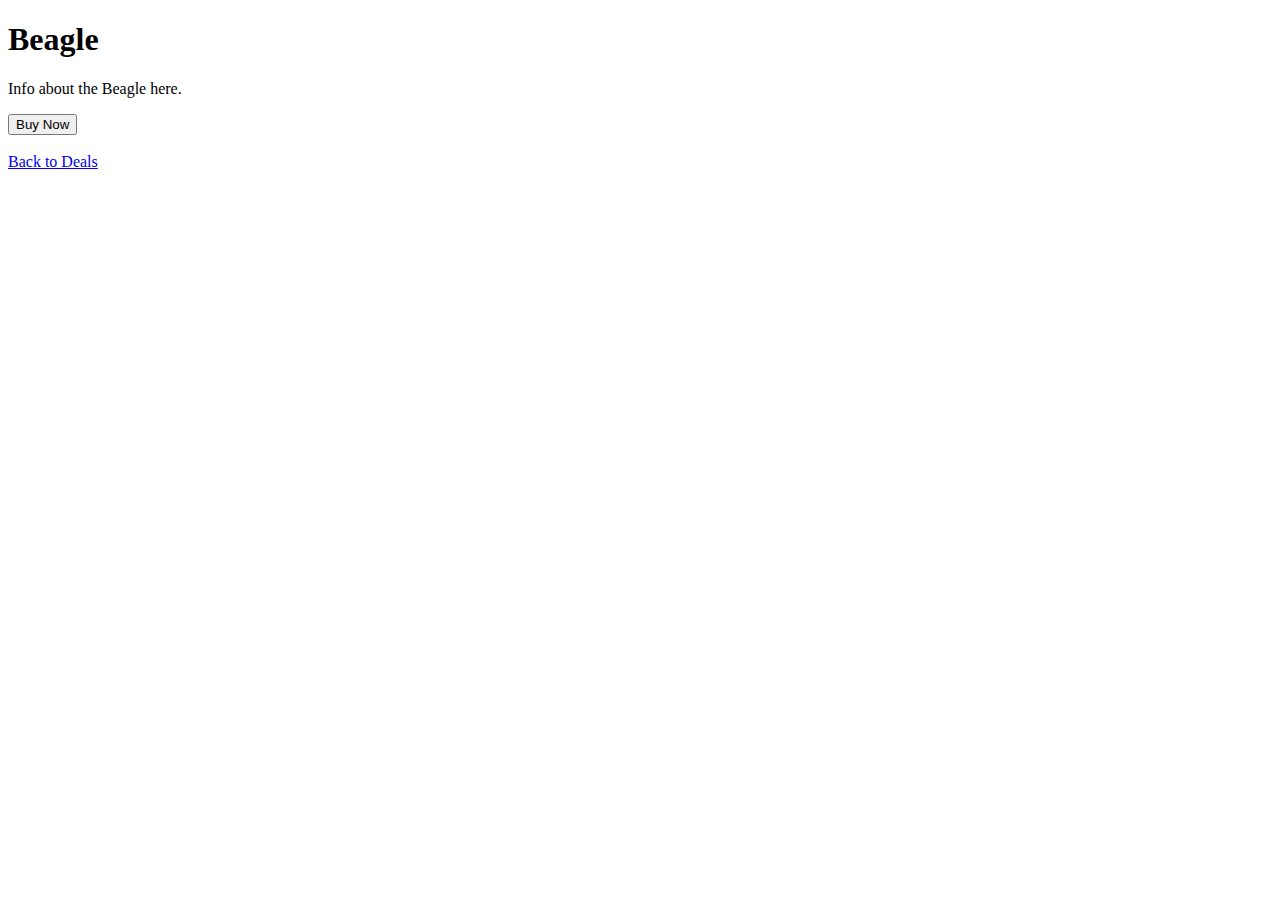
<file: buy-beagle.html>
<!DOCTYPE html>
<html lang="en">
<head>
  <meta charset="UTF-8" />
  <title>Buy Beagle</title>
</head>
<body>
  <h1>Beagle</h1>
  <p>Info about the Beagle here.</p>
  <button onclick="alert('Thank you for buying!')">Buy Now</button>
  <br><br>
  <a href="dog-deal.html">Back to Deals</a>
</body>
</html>
</file>
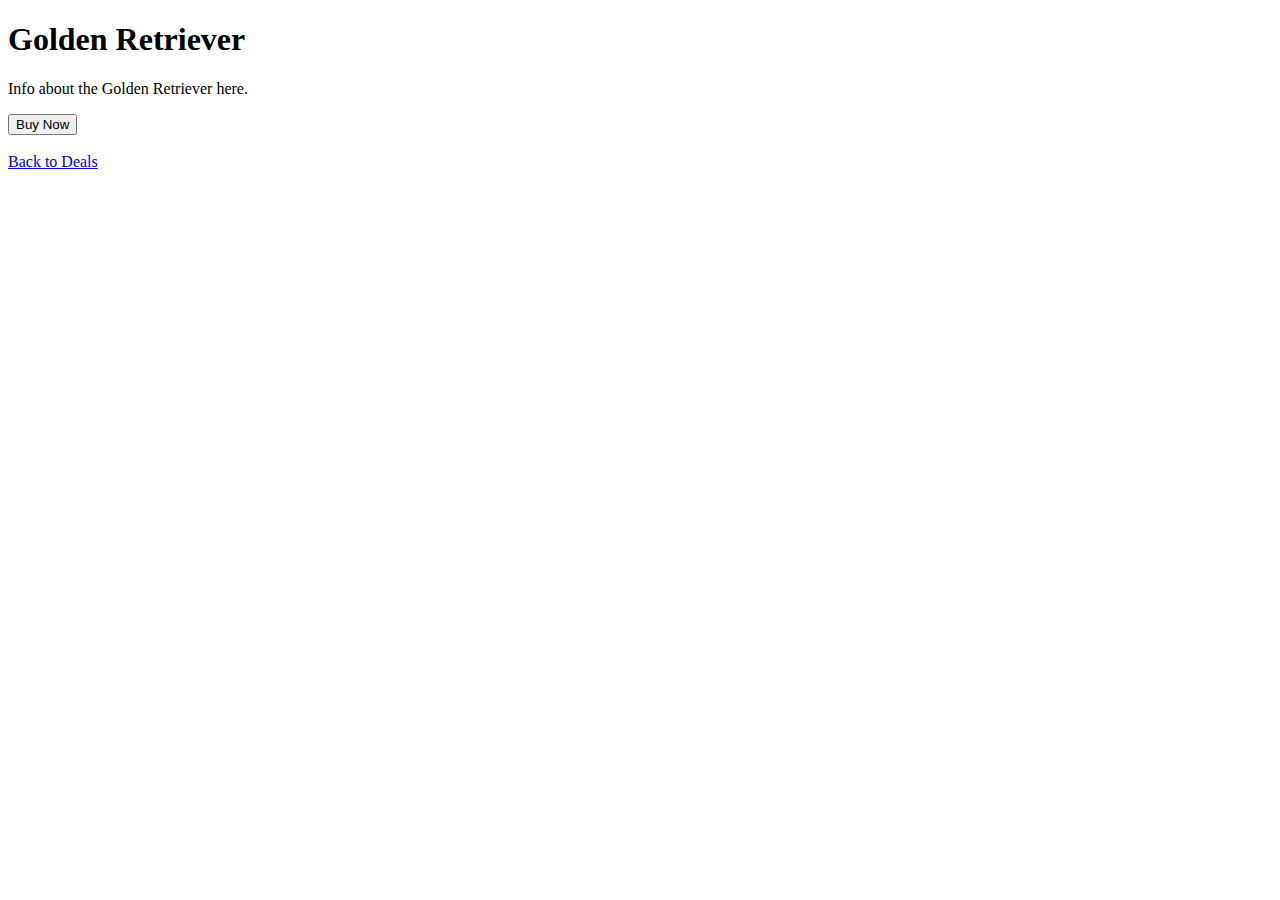
<file: buy-golden-retriever.html>
<!DOCTYPE html>
<html lang="en">
<head>
  <meta charset="UTF-8" />
  <title>Buy Golden Retriever</title>
</head>
<body>
  <h1>Golden Retriever</h1>
  <p>Info about the Golden Retriever here.</p>
  <button onclick="alert('Thank you for buying!')">Buy Now</button>
  <br><br>
  <a href="dog-deal.html">Back to Deals</a>
</body>
</html>
</file>
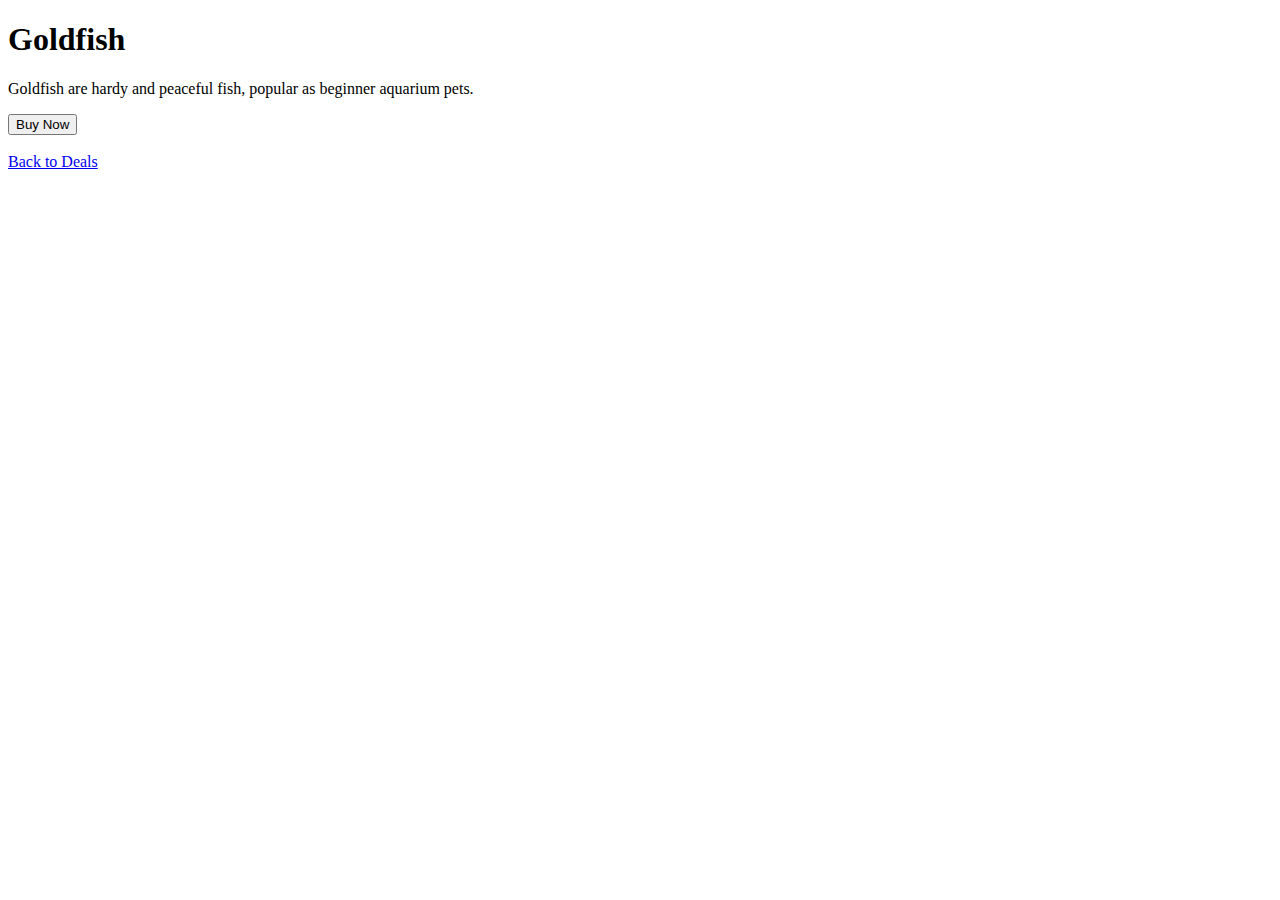
<file: buy-goldfish.html>
<!DOCTYPE html>
<html lang="en">
<head>
  <meta charset="UTF-8" />
  <title>Buy Goldfish</title>
</head>
<body>
  <h1>Goldfish</h1>
  <p>Goldfish are hardy and peaceful fish, popular as beginner aquarium pets.</p>
  <button onclick="alert('Thank you for buying the Goldfish!')">Buy Now</button>
  <br><br>
  <a href="fish-deal.html">Back to Deals</a>
</body>
</html>
</file>
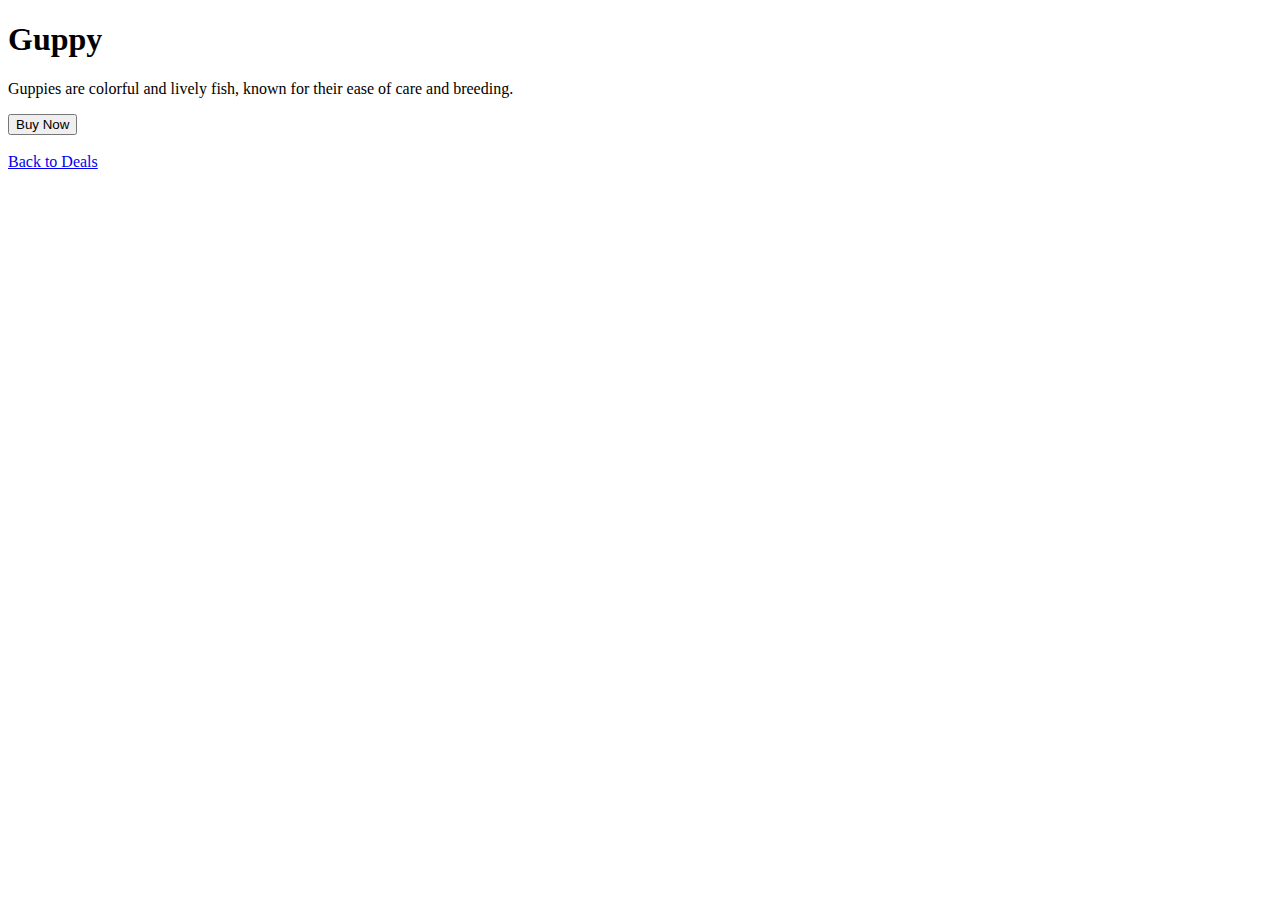
<file: buy-guppy.html>
<!DOCTYPE html>
<html lang="en">
<head>
  <meta charset="UTF-8" />
  <title>Buy Guppy</title>
</head>
<body>
  <h1>Guppy</h1>
  <p>Guppies are colorful and lively fish, known for their ease of care and breeding.</p>
  <button onclick="alert('Thank you for buying the Guppy!')">Buy Now</button>
  <br><br>
  <a href="fish-deal.html">Back to Deals</a>
</body>
</html>
</file>
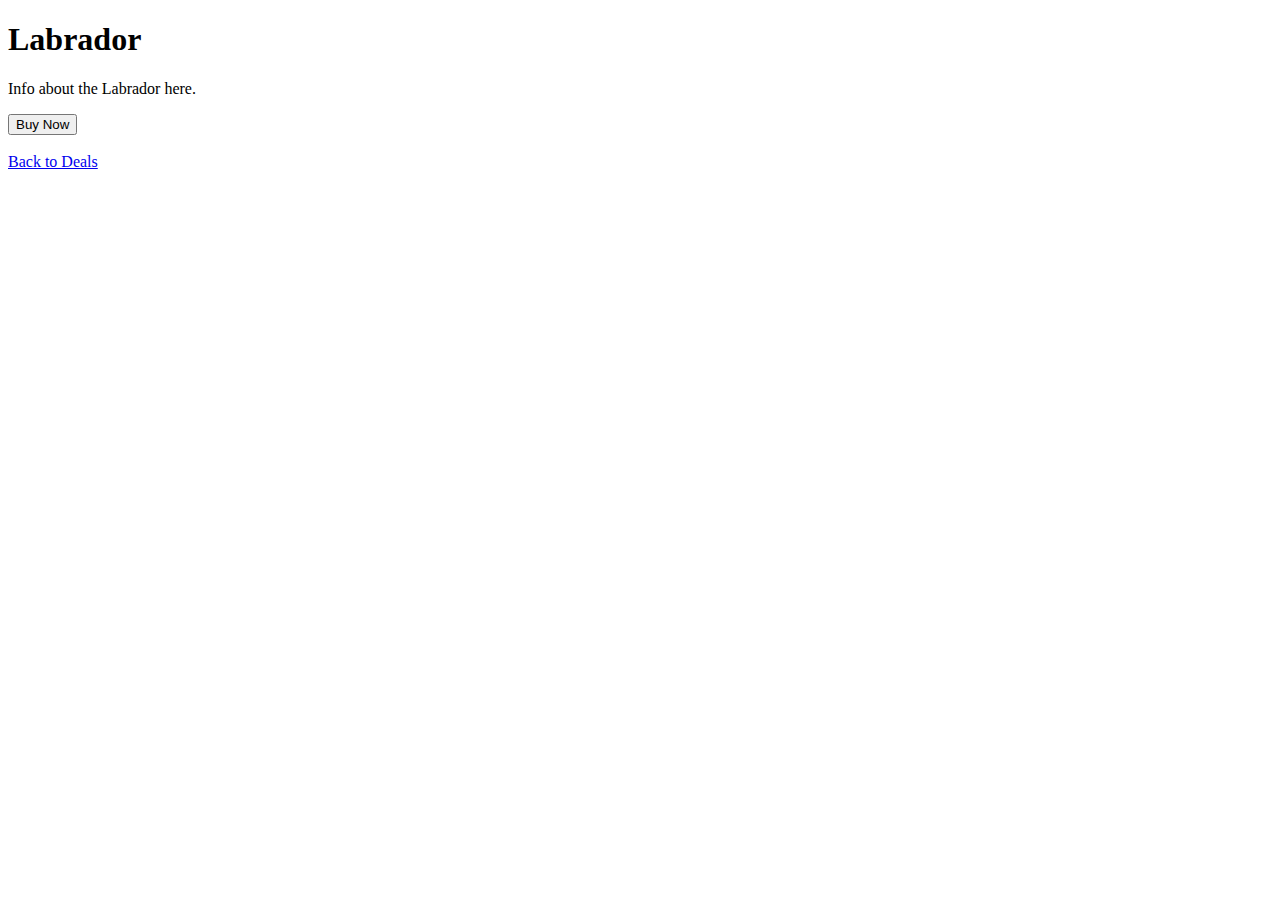
<file: buy-labrador.html>
<!DOCTYPE html>
<html lang="en">
<head>
  <meta charset="UTF-8" />
  <title>Buy Labrador</title>
</head>
<body>
  <h1>Labrador</h1>
  <p>Info about the Labrador here.</p>
  <button onclick="alert('Thank you for buying!')">Buy Now</button>
  <br><br>
  <a href="dog-deal.html">Back to Deals</a>
</body>
</html>
</file>
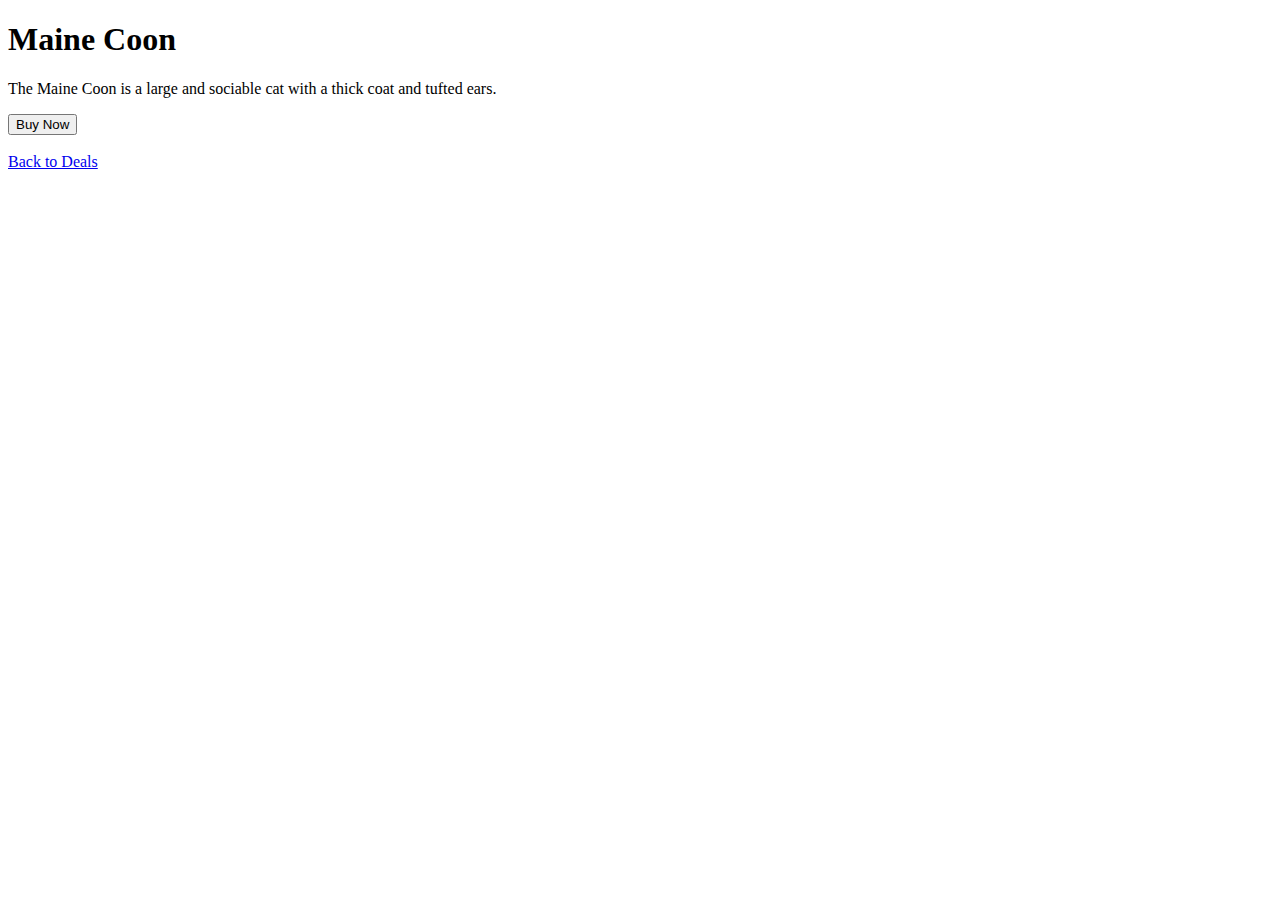
<file: buy-maine.html>
<!DOCTYPE html>
<html lang="en">
<head>
  <meta charset="UTF-8" />
  <title>Buy Maine Coon</title>
</head>
<body>
  <h1>Maine Coon</h1>
  <p>The Maine Coon is a large and sociable cat with a thick coat and tufted ears.</p>
  <button onclick="alert('Thank you for buying the Maine Coon!')">Buy Now</button>
  <br><br>
  <a href="cats-deal.html">Back to Deals</a>
</body>
</html>
</file>
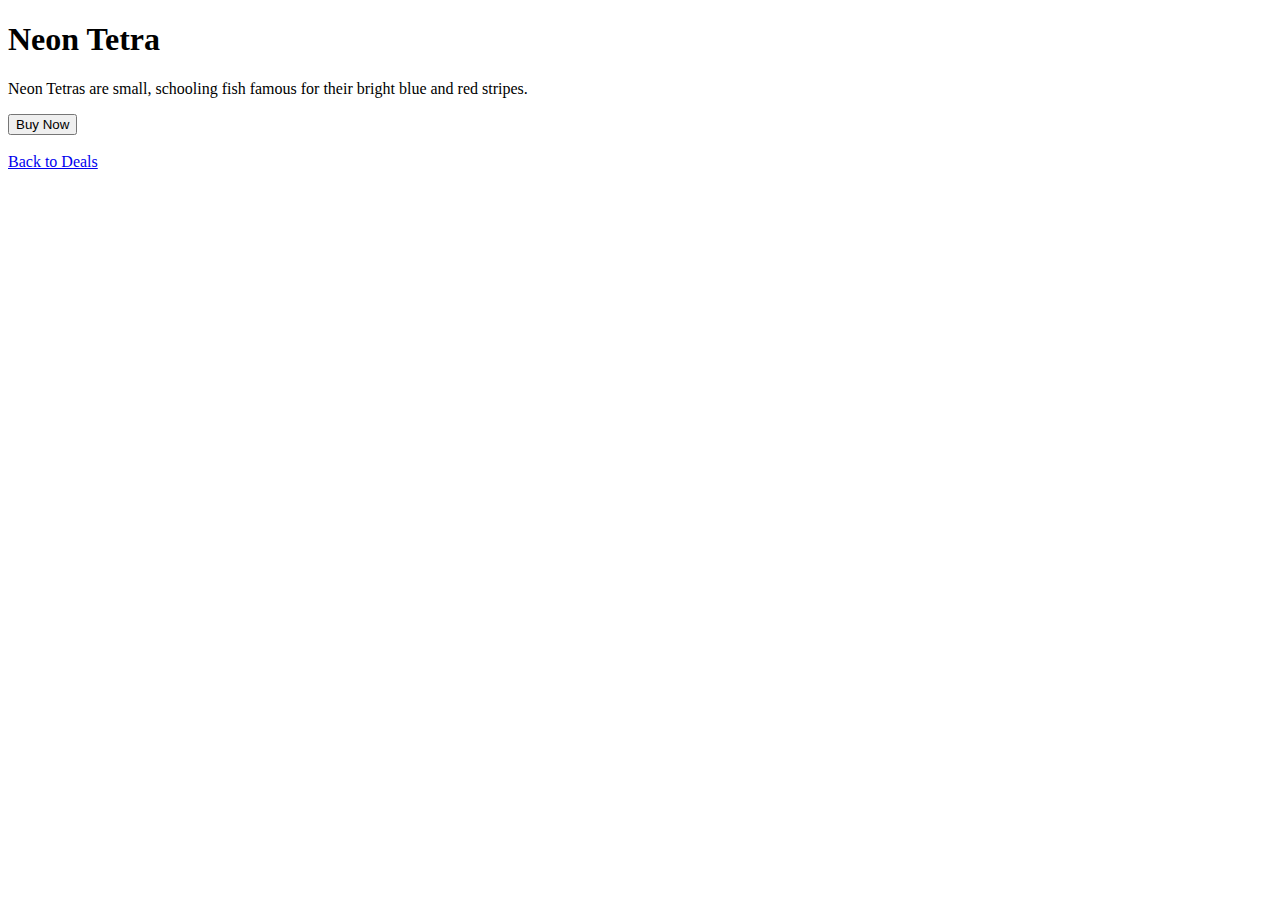
<file: buy-neon-tetra.html>
<!DOCTYPE html>
<html lang="en">
<head>
  <meta charset="UTF-8" />
  <title>Buy Neon Tetra</title>
</head>
<body>
  <h1>Neon Tetra</h1>
  <p>Neon Tetras are small, schooling fish famous for their bright blue and red stripes.</p>
  <button onclick="alert('Thank you for buying the Neon Tetra!')">Buy Now</button>
  <br><br>
  <a href="fish-deal.html">Back to Deals</a>
</body>
</html>
</file>
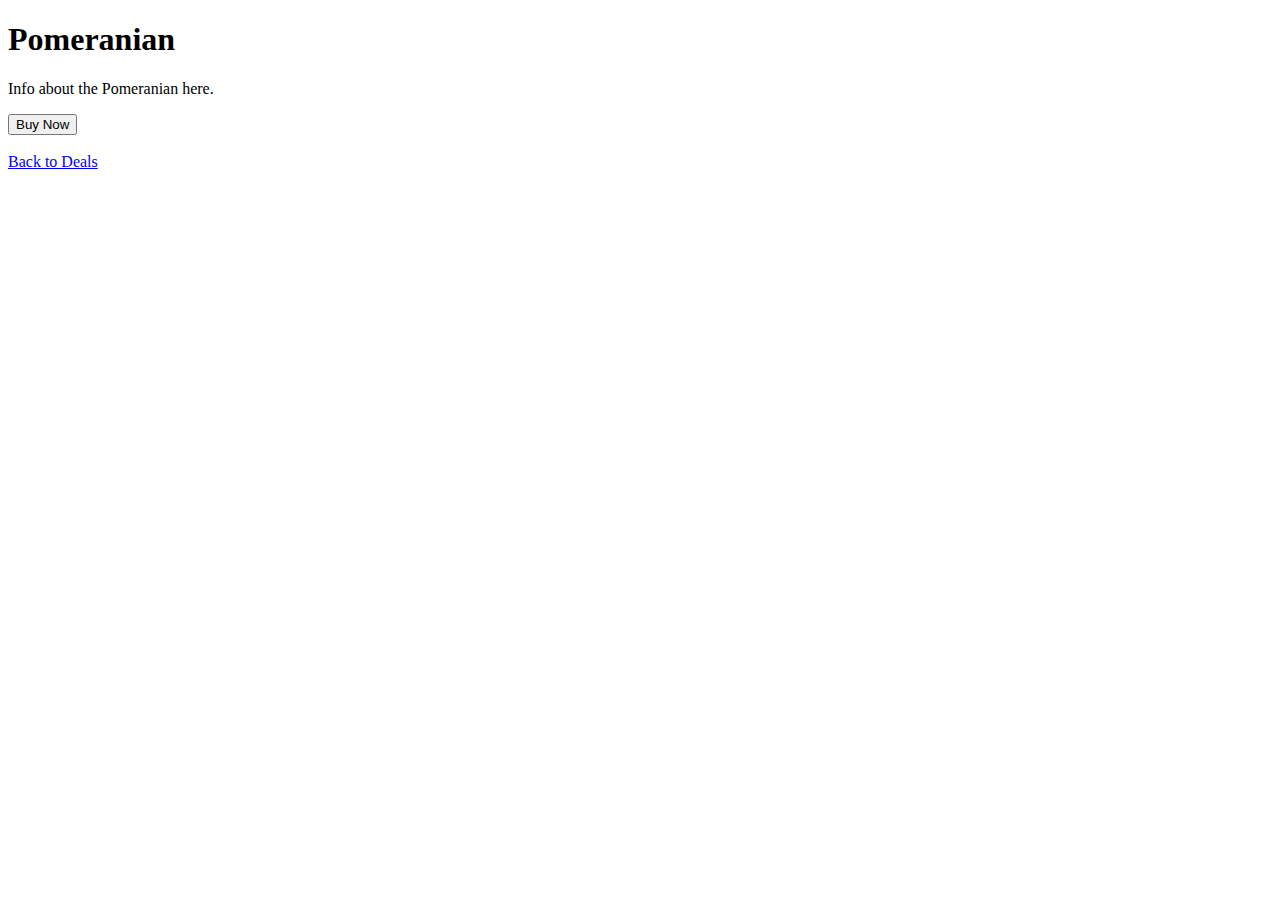
<file: buy-pomerianian.html>
<!DOCTYPE html>
<html lang="en">
<head>
  <meta charset="UTF-8" />
  <title>Buy Pomeranian</title>
</head>
<body>
  <h1>Pomeranian</h1>
  <p>Info about the Pomeranian here.</p>
  <button onclick="alert('Thank you for buying!')">Buy Now</button>
  <br><br>
  <a href="dog-deal.html">Back to Deals</a>
</body>
</html>
</file>
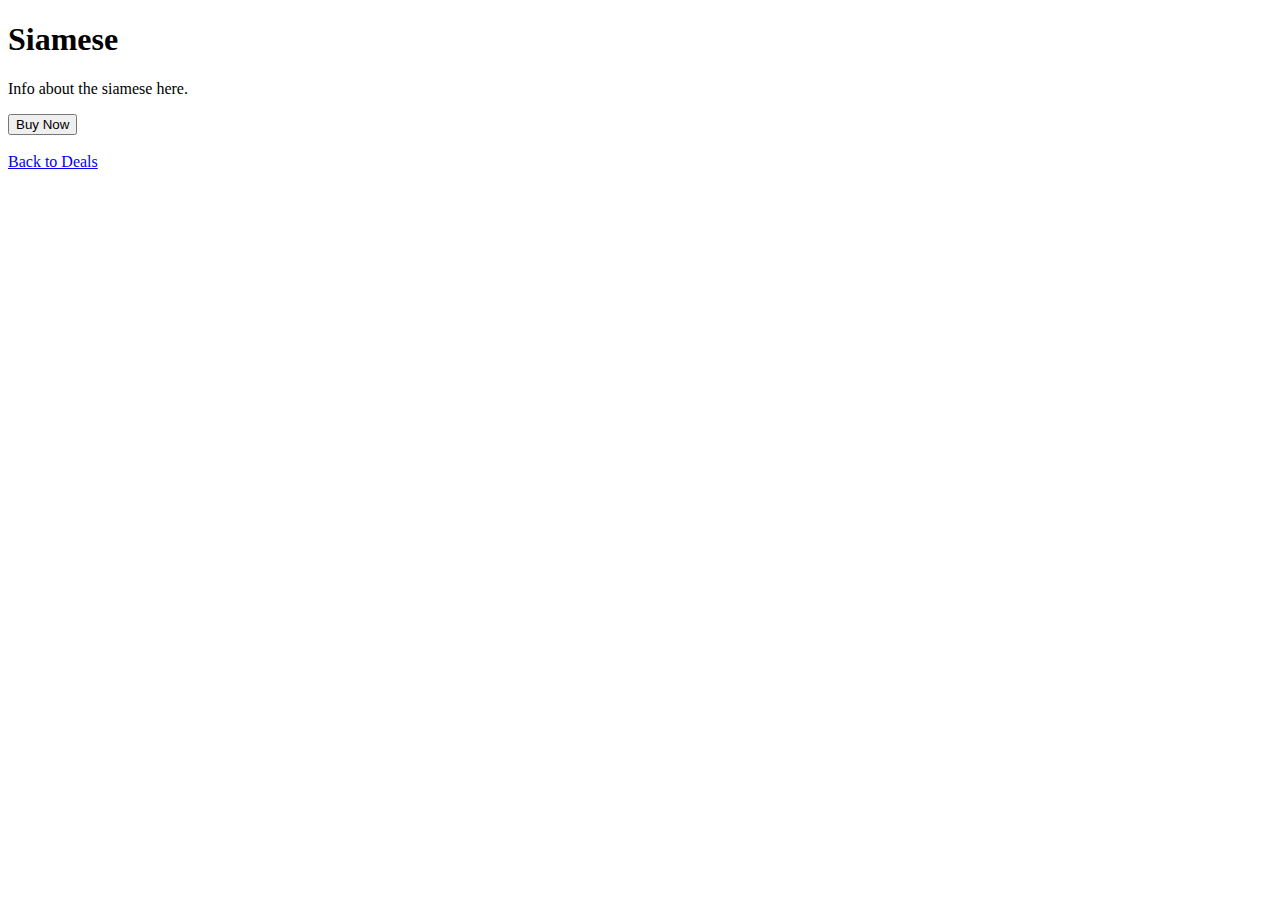
<file: buy-siamese.html>
<!DOCTYPE html>
<html lang="en">
<head>
  <meta charset="UTF-8" />
  <title>Buy Siamese</title>
</head>
<body>
  <h1>Siamese</h1>
  <p>Info about the siamese here.</p>
  <button onclick="alert('Thank you for buying!')">Buy Now</button>
  <br><br>
  <a href="cat-deal.html">Back to Deals</a>
</body>
</html>
</file>
